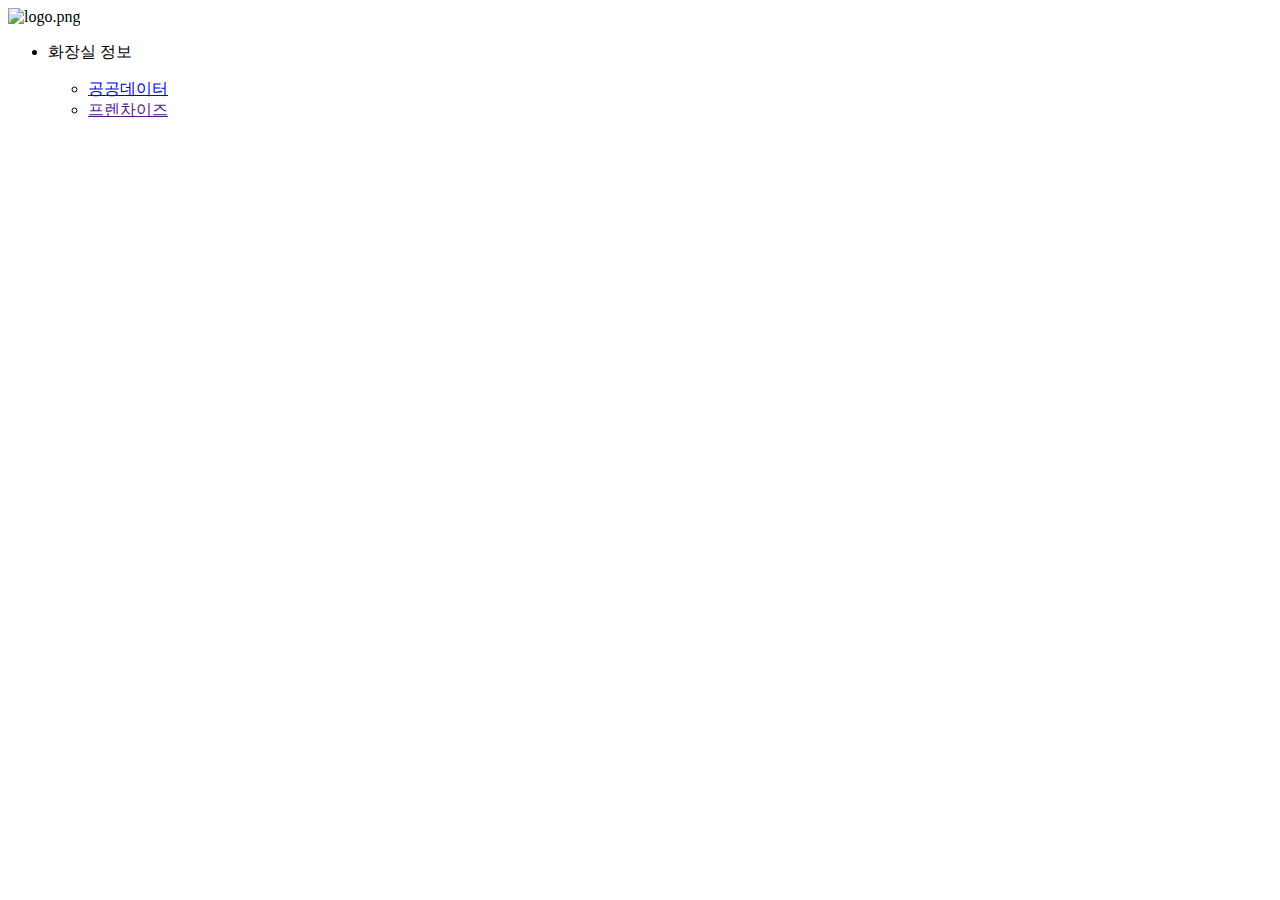
<file: restroom/src/main/resources/templates/layout.html>
<!DOCTYPE html>
<html lang="ko" xmlns:th="http://www.thymeleaf.org"
      th:fragment="layout(title, stylesheet, content, script)">
<head>
    <meta charset="UTF-8">
    <title th:replace="${title}"></title>
    <link rel="stylesheet" th:href="@{/css/common/common.css}">
    <link rel="stylesheet" href="https://fonts.googleapis.com/css2?family=Material+Symbols+Outlined:opsz,wght,FILL,GRAD@20..48,100..700,0..1,-50..200" />
    <th:block th:if="${stylesheet!= null}">
        <th:block th:replace="${stylesheet}"></th:block>
    </th:block>
</head>
<body>
<div class="layout">
    <div class="sidebar">
        <div class="logo_wrap"><img alt="logo.png"></div>
        <div class="menu_wrap">
            <ul class="menu_list">
                <li class="on">
                    <p>화장실 정보</p>
                    <ul class="sub_menu_list">
                        <li class="on"><a href="/public-data/list">공공데이터</a></li>
                        <li><a href="">프렌차이즈</a></li>
                    </ul>
                </li>
            </ul>
        </div>
    </div>
    <th:block th:replace="${content}"></th:block>
</div>

<th:block th:if="${script != null}">
    <th:block th:replace="${script}"></th:block>
</th:block>
</body>
</html>
</file>
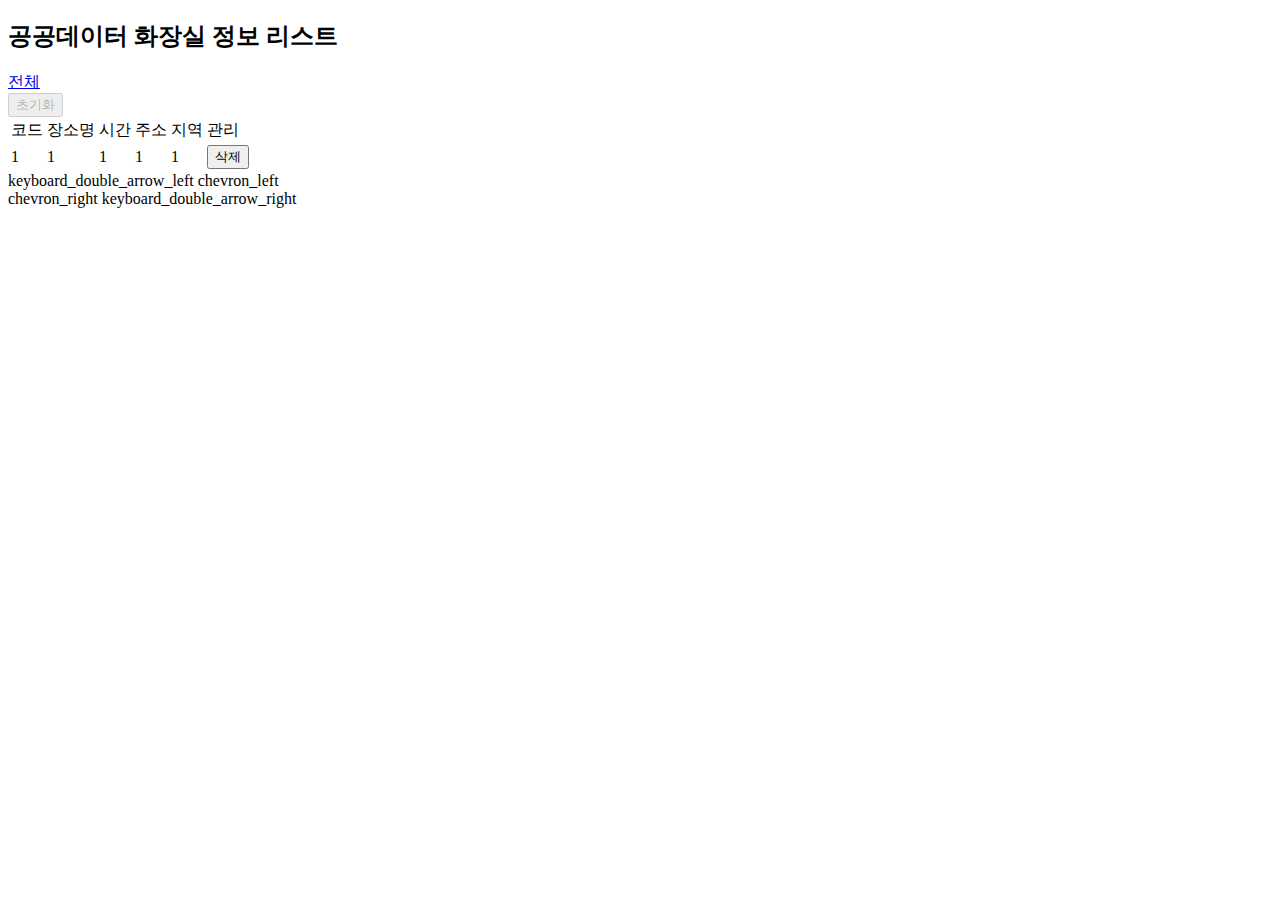
<file: restroom/src/main/resources/templates/public_data/list.html>
<!DOCTYPE html>
<html lang="ko" xmlns:th="http://www.thymeleaf.org"
      th:replace="~{layout :: layout(~{::title},~{::link}, ~{::div}, ~{::script})}">
<head>
    <meta charset="UTF-8">
    <link rel="stylesheet" th:href="@{/css/common/list.css}"/>
    <link rel="stylesheet" th:href="@{/css/common/pagination.css}"/>
    <title>Title</title>
</head>
<body>
<div class="main">
    <div class="body">
        <div class="content_container">
            <div class="title_wrap">
                <h2>공공데이터 화장실 정보 리스트</h2>
            </div>
            <div class="tab_container">
                <div class="tab_wrap">
                    <div class="tab" th:attr="data-id=0"><a href="?id=0" >전체</a></div>
                    <div th:each="category:${categoryList}" class="tab" th:attr="data-id=${category.code}"><a
                            th:href="|?subCategoryCode=${category.code}|" th:text="${category.name}"></a></div>
                </div>
            </div>
            <div>
                <div class="content">
                    <div class="btn_container">
                        <button class="btn reset_btn">초기화</button>
                    </div>
                    <table>
                        <thead>
                            <tr>
                                <td class="code">코드</td>
                                <td class="addr_nm">장소명</td>
                                <td class="time">시간</td>
                                <td class="address">주소</td>
                                <td class="region">지역</td>
                                <td class="manager">관리</td>
                            </tr>
                        </thead>
                        <tbody>
                            <tr th:each="item : ${list}">
                                <td class="code" th:text="${item.code}">1</td>
                                <td class="addr_nm" th:text="${item.name}">1</td>
                                <td class="time" th:text="${item.time}">1</td>
                                <td class="address" th:text="${item.address}">1</td>
                                <td class="region" >1</td>
                                <td class="manager"><button class="btn delete_btn">삭제</button></td>
                            </tr>
                        </tbody>
                    </table>
                </div>
                <div class="pagination">
                    <a th:href="@{|?page=1&subCategoryCode=${pager.subCategoryCode}|}">
                        <span class="material-symbols-outlined">keyboard_double_arrow_left</span>
                    </a>
                    <a th:href="@{|?page=${pager.prev}&subCategoryCode=${pager.subCategoryCode}|}">
                        <span class="material-symbols-outlined">chevron_left</span>
                    </a>

                        <div th:each="page:${pager.list}" class="${page == pager.page ? 'active' : ''} page_number">
                            <a th:href="@{|?page=${page}&subCategoryCode=${pager.subCategoryCode}|}" th:text="${page}"></a>
                        </div>


                    <a th:href="@{|?page=${pager.next}&subCategoryCode=${pager.subCategoryCode}|}">
                        <span class="material-symbols-outlined">chevron_right</span>
                    </a>
                    <a th:href="@{|?page=${pager.last}&subCategoryCode=${pager.subCategoryCode}|}">
                        <span class="material-symbols-outlined">keyboard_double_arrow_right</span>
                    </a>
                </div>

            </div>
        </div>
    </div>
</div>
<script>
    document.addEventListener("DOMContentLoaded", function(){
        const param=new URL(location.href).searchParams;
        const id=param.get('subCategoryCode') !== null?param.get('subCategoryCode') : 0 ;

        console.log(id);

        if(id === 0){
            console.log(id);
            document.querySelector(".reset_btn").setAttribute("disabled",'true');
            console.log("dfdfd");
        }



        document.querySelectorAll('.tab').forEach(tab =>{
            console.log(tab.dataset.id);
            if(tab.dataset.id === id){
                tab.classList.add("on");
            }
        });

        document.querySelector(".reset_btn").addEventListener("click",ev =>{
            console.log("초기화");
            console.log(id);
             fetch("/public-data/reset?categoryCode="+id,{
                 method:'GET'
             }).then(res => res.json());
        });
    });


</script>
</body>
</html>
</file>
